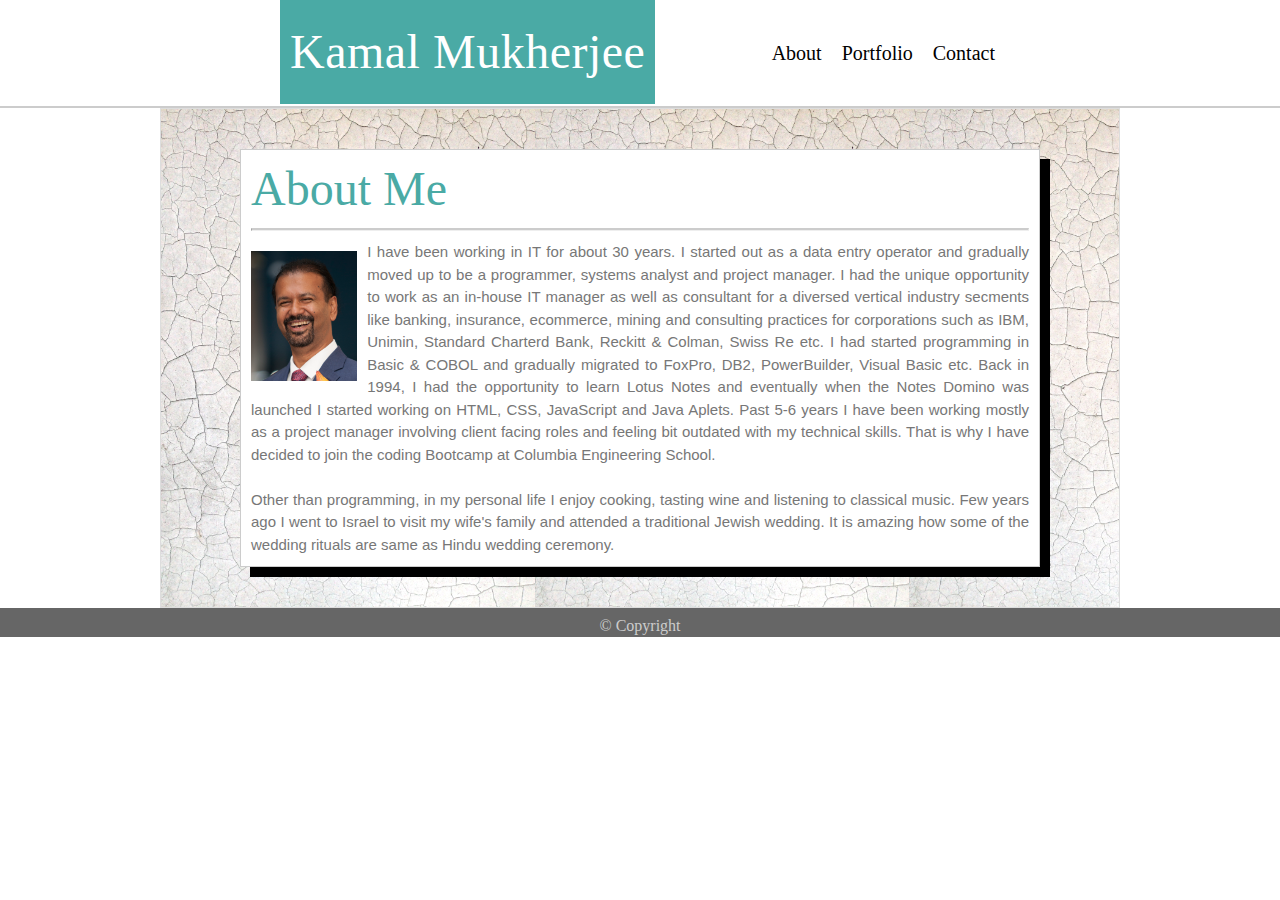
<file: index.html>
<!DOCTYPE html>

<html lang="en">
    <!-- Header -->
    <head>
        <meta charset="UTF-8">
        <meta name="viewport" content="width=device-width, initial-scale=1.0">
        <meta http-equiv="X-UA-Compatible" content="ie=edge">
        
        <title>Week 02 - Responsive Assignment</title>
        <link rel="stylesheet" href="assets/css/style.css" />
    </head>

    <!-- Body of the code -->
    <body>
        <!-- Page Header & Menu -->
        <header class="primary-header">
            <h1 class="logo">
                <a href="index.html" class="myname">Kamal Mukherjee</a>
            </h1>
            <nav class="primary-nav">
                <ul>
                    <li><a href="index.html" class="menuitem">About</a></li><!--
                    --><li><a href="portfolio.html" class="menuitem">Portfolio</a></li><!--
                    --><li><a href="contact.html" class="menuitem">Contact</a></li>
                </ul>
            </nav>
        </header>

        <!-- Body of the Page -->
        <section class="outer">
            <p class="emptyp"></p>   
            <div  class="inner">
                <h1 class="subheading">About Me</h1>                            
                <hr>                 
                <img src="assets/images/Headshot 1.jpg" alt="Kamal MUkherjee">
                <p>                                 
                    I have been working in IT for about 30 years. I started out as a data entry operator 
                    and gradually moved up to be a programmer, systems analyst and project manager. I had the unique opportunity to
                    work as an in-house IT manager as well as consultant for a diversed vertical industry secments like banking,
                    insurance, ecommerce, mining and consulting practices for corporations such as IBM, Unimin, Standard Charterd Bank, 
                    Reckitt & Colman, Swiss Re etc. I had started programming in Basic & COBOL and gradually migrated to FoxPro, DB2, PowerBuilder, Visual
                    Basic etc. Back in 1994, I had the opportunity to learn Lotus Notes and eventually when the Notes Domino was launched
                    I started working on HTML, CSS, JavaScript and Java Aplets. Past 5-6 years I have been working mostly as a project manager involving 
                    client facing roles and feeling bit outdated with my technical skills. That is why I have decided to join the coding Bootcamp at 
                    Columbia Engineering School.<br><br>                    
                    Other than programming, in my personal life I enjoy cooking, tasting wine and listening to classical music. Few years ago
                    I went to Israel to visit my wife's family and attended a traditional Jewish wedding. It is amazing how some of the wedding
                    rituals are same as Hindu wedding ceremony.
                </p>
            </div>
            <p class="emptyp"></p>
        </section>

        <!-- Page Footer -->
        <footer class="primary-footer">
            <small>&copy Copyright</small>
        </footer>
    </body>
</html>
</file>
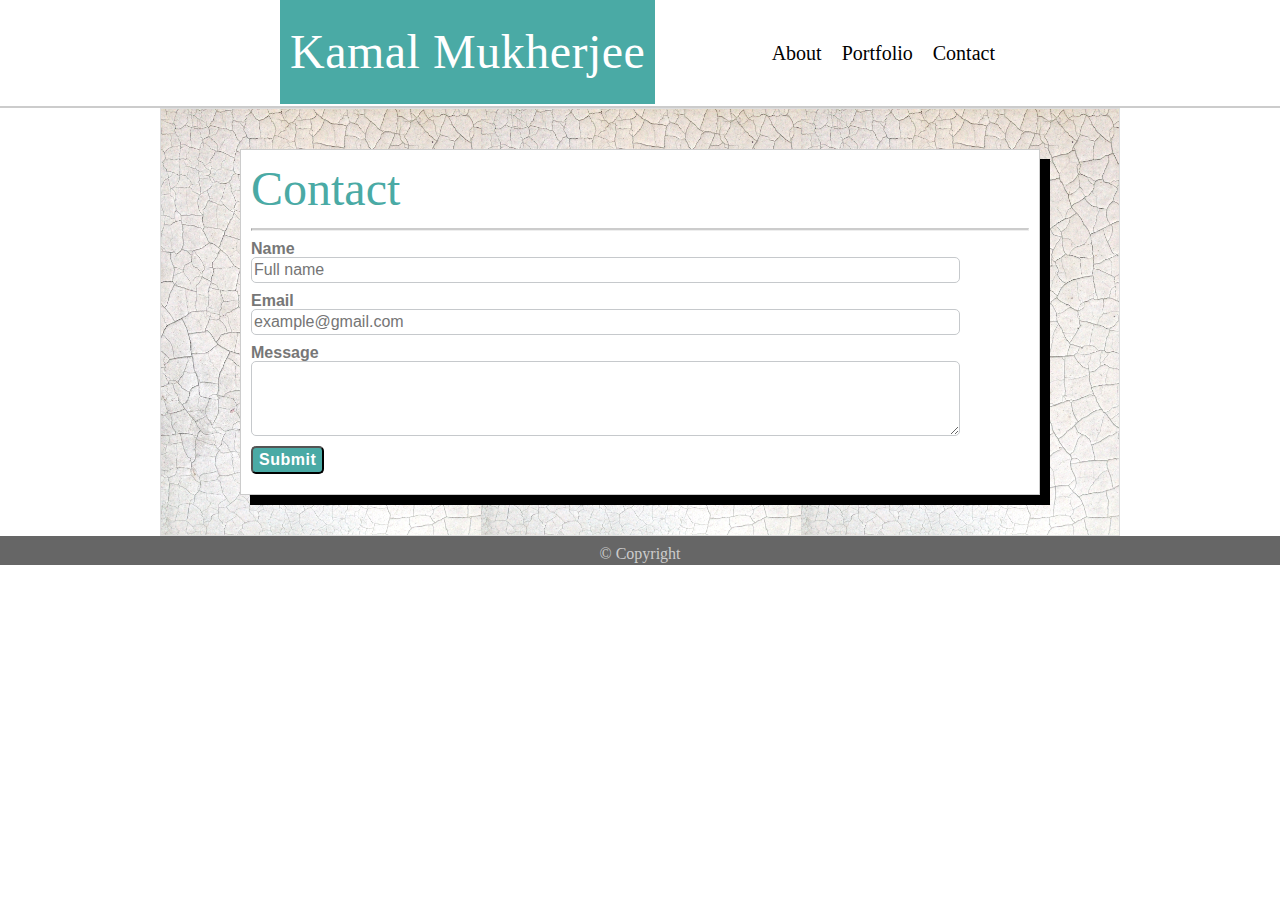
<file: contact.html>
<!DOCTYPE html>

<html lang="en">
    <!-- Header -->
    <head>
        <meta charset="UTF-8">
        <meta name="viewport" content="width=device-width, initial-scale=1.0">
        <meta http-equiv="X-UA-Compatible" content="ie=edge">
        
        <title>Week 02 - Responsive Assignment</title>
        <link rel="stylesheet" href="assets/css/style.css" />
    </head>

    <!-- Body of the code -->
    <body>
        <!-- Page Header & Menu -->
        <header class="primary-header">
            <h1 class="logo">
                <a href="index.html" class="myname">Kamal Mukherjee</a>
            </h1>
            <nav class="primary-nav">
                <ul>
                    <li><a href="index.html" class="menuitem">About</a></li><!--
                    --><li><a href="portfolio.html" class="menuitem">Portfolio</a></li><!--
                    --><li><a href="contact.html" class="menuitem">Contact</a></li>
                </ul>
            </nav>
        </header>

        <!-- Body of the Page -->
        <section class="outer">
            <p class="emptyp"></p>   
            <div  class="inner">
                <h1 class="subheading">Contact</h1>                            
                <hr>   
                <!-- data entry area -->
                <form class="contact" action="#" method="post">
                    <fieldset class="contactinfo">
                        <label>
                          Name
                            <input type="text" name="name" placeholder="Full name" required>
                        </label>
                        <label>
                            Email
                            <input type="email" name="email" placeholder="example@gmail.com" required>
                        </label>
                        <label>
                            Message
                            <textarea name="comments"></textarea>
                        </label>
                    </fieldset>
                    <input class="btn" type="submit" name="submit" value="Submit">
                </form>
            </div>
            <p class="emptyp"></p>
        </section>

        <!-- Page Footer -->
        <footer class="primary-footer">
            <small>&copy Copyright</small>
        </footer>
    </body>
</html>
</file>
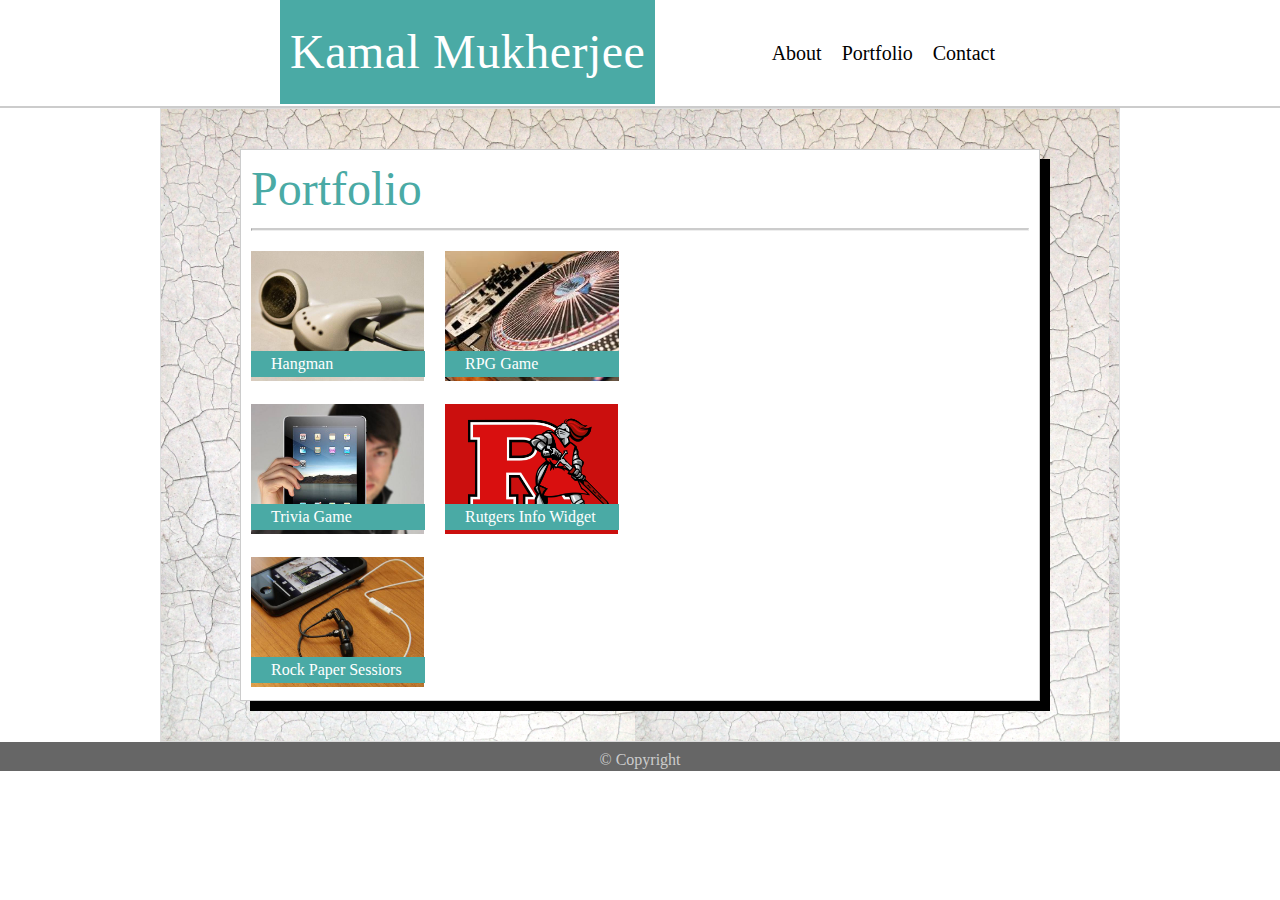
<file: portfolio.html>
<!DOCTYPE html>

<html lang="en">
    <!-- Header -->
    <head>
        <meta charset="UTF-8">
        <meta name="viewport" content="width=device-width, initial-scale=1.0">
        <meta http-equiv="X-UA-Compatible" content="ie=edge">
        
        <title>Week 02 - Responsive Assignment</title>
        <link rel="stylesheet" href="assets/css/style.css" />
    </head>

    <!-- Body of the code -->
    <body>
        <!-- Page Header & Menu -->
        <header class="primary-header">
            <h1 class="logo">
                <a href="index.html" class="myname">Kamal Mukherjee</a>
            </h1>
            <nav class="primary-nav">
                <ul>
                    <li><a href="index.html" class="menuitem">About</a></li><!--
                    --><li><a href="portfolio.html" class="menuitem">Portfolio</a></li><!--
                    --><li><a href="contact.html" class="menuitem">Contact</a></li>
                </ul>
            </nav>
        </header>

        <!-- Body of the Page -->
        <section class="outer">
            <p class="emptyp"></p>   
            <div  class="inner">
                <h1 class="subheading">Portfolio</h1>                            
                <hr> 
                <section class="picframe1">
                    <img src="assets/images/Hangman.jpg" alt="Hangman">
                    <label class="label1">Hangman</label>
                </section>
                <section class="picframe2">
                        <img src="assets/images/RPG Game.jpg" alt="RPG Game">
                        <label class="label2">RPG Game</label>
                </section>
                <section class="picframeempty">

                </section>
                <section class="picframe1">
                    <img src="assets/images/Trivia Game.jpg" alt="Trivia Game">
                    <label class="label1">Trivia Game</label>
                </section>
                <section class="picframe2">
                    <img src="assets/images/Rutgers Info Widget.jpg" alt="Rutgers Info Widget">
                    <label class="label2">Rutgers Info Widget</label>
                </section>
                <section class="picframeempty">
                    
                </section>
                <section class="picframe1">
                    <img src="assets/images/Rock Paper Sessiors.jpg" alt="Rock Paper Sessiors">
                    <label class="label1">Rock Paper Sessiors</label>
                </section>
            </div>
            <p class="emptyp"></p>
        </section>

        <!-- Page Footer -->
        <footer class="primary-footer">
            <small>&copy Copyright</small>
        </footer>
    </body>
</html>
</file>
<file: assets/css/style.css>
/* http://meyerweb.com/eric/tools/css/reset/ 2. v2.0 | 20110126
  License: none (public domain)
  Initialization
*/

html, body, div, span, applet, object, iframe,
h1, h2, h3, h4, h5, h6, p, blockquote, pre,
a, abbr, acronym, address, big, cite, code,
del, dfn, em, img, ins, kbd, q, s, samp,
small, strike, strong, sub, sup, tt, var,
b, u, i, center,
dl, dt, dd, ol, ul, li,
fieldset, form, label, legend,
table, caption, tbody, tfoot, thead, tr, th, td,
article, aside, canvas, details, embed,
figure, figcaption, footer, header, hgroup,
menu, nav, output, ruby, section, summary,
time, mark, audio, video {
  margin: 0;
  padding: 0;
  border: 0;
  font-size: 100%;
  font: inherit;
  vertical-align: baseline;
}
/* HTML5 display-role reset for older browsers */
article, aside, details, figcaption, figure,
footer, header, hgroup, menu, nav, section {
  display: block;
}
body {
  line-height: 1;
}
ol, ul {
  list-style: none;
}
blockquote, q {
  quotes: none;
}
blockquote:before, blockquote:after,
q:before, q:after {
  content: '';
  content: none;
}
table {
  border-collapse: collapse;
  border-spacing: 0;
}
/*
  ========================================
  End of Initialization
  ========================================
*/

/* === styling of the body === */
* {
    box-sizing: border-box;
  }
  
body {
    background-color: #fff;
}

/* === styling the header === */
.primary-header {
    border-bottom: 2px solid #cccccc;
}
.logo {
    background-color: #4aaaa5;
    color: #ffffff;
    float: left;
    font-size: 48px;
    font-weight: 100;
    letter-spacing: .5px;
    line-height: 44px;
    margin-left: 280px;
    padding: 30px 10px;
    font-family: 'Georgia', Times, Times New Roman, serif;
}
a {
    text-decoration: none; 
}
a:hover {
    color: #a9b2b9;
}
.myname {
    color: #ffffff;   
}
.menuitem {
    color: #000000;
}
.primary-nav {
    font-family: 'Georgia', Times, Times New Roman, serif;
    font-size: 20px;
    color: #cccccc;
    text-align: right;
    padding: 43px 10px;
}
.primary-nav li {
    display: inline-block;
    margin: 0 10px;
    vertical-align: center;
}
.primary-nav li:last-child {
    margin-right: 275px;
}

/* === styling home page === */
.outer {
    max-width: 960px;
    margin: auto;
    background-image: url( "../images/Background 2.jpg" );
    background-size: contain;
    border: 1px solid #dddddd;
}
.inner {    
    max-width: 800px;
    background-color: #fff;
    margin: auto;
    box-shadow: 10px 10px;
    border: 1px solid #cccccc;
}
img {
    padding-left: 10px;
    margin-top: 20px;
    margin-right: 10px;
    height: 130px;
    float: left;
}
p {
    color: #777777;
    text-align: justify;
    font-size: 15px;
    line-height: 1.5;
    padding: 10px;
    margin-top: 0;
    font-family: 'Arial', 'Helvetica Neue', Helvetica, sans-serif;
}
.emptyp {
    padding-top: 20px;
    padding-bottom: 20px;
}
hr {
    border-top: 2px solid #cccccc;
    margin: 0 10px;
    padding-left: 5px;
    padding-right: 5px;
}
.subheading {
    padding-left: 10px;
    font-family: 'Georgia', Times, Times New Roman, serif;
    font-size: 48px;
    color: #4aaaa5;
    padding-top: 15px;
    padding-bottom: 15px;
}

/* === styling the contact page & submit button === */
form {
    margin-bottom: 20px;
    margin-left: 10px;
    margin-top: 10px;
}
input,
textarea {
  font: 300 16px/22px 'Arial', 'Helvetica Neue', Helvetica, sans-serif;
}
.contactinfo label {
    color: #777777;
    cursor: pointer;
    font-weight: 600;
    font-family: 'Arial', 'Helvetica Neue', Helvetica, sans-serif;
}
.contactinfo input,
.contactinfo textarea {
  border: 1px solid #c6c9cc;
  border-radius: 5px;
  color: #888;
  display: block;
  margin-bottom: 10px;
  width: 90%;
}
.contactinfo textarea {
    height: 75px;
}
.btn {
    background-color: #4aaaa5;
    color: #fff;
    border-radius: 5px;
    cursor: pointer;
    font-weight: 600;
    letter-spacing: .5px;
}

/* === portfolio page === */
.picframe1 {
    height: 150px;
    width: 180px;
    display:inline-block;
    position: relative;
    padding-bottom: 10px;
}
.picframe1:last-child {
    margin-bottom: 10px;
}
.picframe2 {
    height: 150px;
    width: 180px;
    display:inline-block;
    position: relative;
    padding-bottom: 10px;
    margin-left: 10px;
}
.picframeempty {
    height: 150px;
    width: 300px;
    display:inline-block;
    position: relative;
    padding-bottom: 10px;
}
.label1 {
    position: absolute;
    background-color: #4aaaa5;
    color: #fff;
    margin-left: 10px;
    padding: 5px 20px;
    width: 174px;
    top: 120px;
    left: 0;
}
.label2 {
    position: absolute;
    background-color: #4aaaa5;
    color: #fff;
    margin-left: 10px;
    padding: 5px 20px;
    width: 174px;
    top: 120px;
    left: 0;
}

/* === styling the footer === */
.primary-footer {
    font-family: 'Georgia', Times, Times New Roman, serif;
    color: #cccccc;
    background-color: #666666;
    text-align: center;
    padding-top: 10px;
    padding-bottom: 3px;
}

/* ==== media query for 980px  === */

@media only screen and (max-width: 980px) {
    .logo {
        float: left;
        font-size: 34px;
        font-weight: 100;
        letter-spacing: .5px;
        line-height: 44px;
        margin-left: 50px;
        padding: 30px 10px;
    }  
    .primary-nav li:last-child {
        margin-right: 75px;
    }
    .subheading {        
        font-size: 34px;
    }
    .inner {
        margin-left: 50px;
    }
}

/* ==== media query for 768px  === */
@media only screen and (max-width: 768px) {
    .logo {
        float: left;
        font-size: 24px;
        font-weight: 100;
        letter-spacing: .5px;
        line-height: 42px;
        margin-left: 10px;
    }  
    .primary-nav {
        font-size: 16px;
    }
    .primary-nav li:last-child {
        margin-right: 25px;
    }    
    .subheading {        
        font-size: 24px;
    }
    .inner {
        margin-left: 10px;        
        max-width: 700px;
    }
}

/* ==== media query for 640px  === */
@media only screen and (max-width: 640px) {
    .logo {
        float: left;
        font-size: 24px;
        font-weight: 100;
        letter-spacing: .5px;
        line-height: 42px;
        margin-left: 10px;
        padding: 5px 200px;
        max-width: 100%;
    }  
    .primary-nav {
        font-size: 16px;
        text-align: center;
        padding-bottom: 20px;
    }    
    .primary-nav li {
        display: inline-block;
        margin-top: 20px;
    }
    .subheading {        
        font-size: 24px;        
        margin-left: 50px;
    }
    .inner {
        margin-left: 10px;        
        max-width: 580px;
    }
    
    /* === portfolio page === */
    .picframe1,
    .picframe2 {
        height: 150px;
        width: 300px;
        display:block;
        margin-left: 50px;
    }
    .picframe1:last-child {
        margin-bottom: 10px;
    }
    .picframeempty {
        height: 0px;
        width: 0px;
    }
    .label1,
    .label2 {
        margin-left: 10px;
    }
}
</file>
